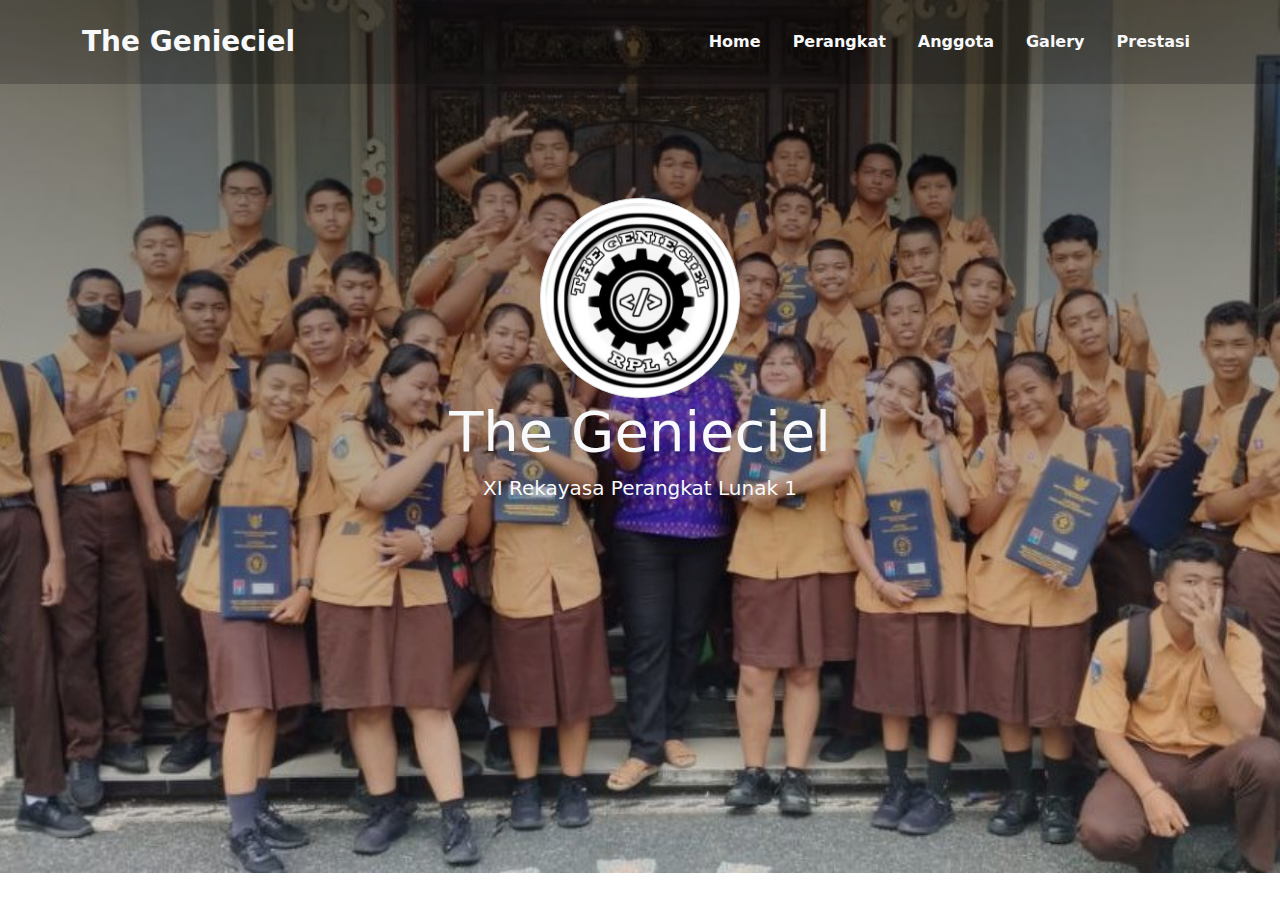
<file: index.html>
<!DOCTYPE html>
<html lang="en">
  <head>
    <meta charset="UTF-8" />
    <meta name="viewport" content="width=device-width, initial-scale=1.0" />
    <title>The Genieciel</title>
    <link rel="stylesheet" href="bootstrap-5.0.2-dist/css/bootstrap.min.css" />
    <link rel="stylesheet" href="style.css">
    <script src="bootstrap-5.0.2-dist/js/bootstrap.min.js"></script>
  </head>
  <body>
    <nav class="navbar navbar-expand-lg navbar-light position-absolute w-100 p-3">
      <div class="container">
        <a class="navbar-brand text-light fw-bold fs-3" href="#">The Genieciel</a>
        <button class="btn btn-light border-0 d-lg-none" type="button" data-bs-toggle="offcanvas" data-bs-target="#offcanvasRight" aria-controls="offcanvasRight">
          <span class="navbar-toggler-icon"></span>
        </button>

        <div class="offcanvas offcanvas-end" tabindex="-1" id="offcanvasRight" aria-labelledby="offcanvasRightLabel">
          <div class="offcanvas-header">
            <h5 id="offcanvasRightLabel">Offcanvas right</h5>
            <button type="button" class="btn-close text-reset" data-bs-dismiss="offcanvas" aria-label="Close"></button>
          </div>
          <div class="offcanvas-body bg-transparent">
            <a class="nav-link active" aria-current="page" href="home">Home</a>
            <a class="nav-link" href="#">Perangkat</a>
            <a class="nav-link" href="#">Anggota</a>
            <a class="nav-link disabled" href="#" tabindex="-1" aria-disabled="true">Galery</a>
            <a class="nav-link text-light fw-bold" href="#">Prestasi</a>
          </div>
        </div>
        <div class="collapse navbar-collapse" id="navbarNavAltMarkup">
          <div class="navbar-nav ms-auto gap-3 fs-6">
            <a class="nav-link active text-light fw-bold" aria-current="page" href="#">Home</a>
            <a class="nav-link text-light fw-bold" href="#">Perangkat</a>
            <a class="nav-link text-light fw-bold" href="#">Anggota</a>
            <a class="nav-link disabled text-light fw-bold" href="#" tabindex="-1" aria-disabled="true">Galery</a>
            <a class="nav-link text-light fw-bold" href="#">Prestasi</a>
          </div>
        </div>
      </div>
    </nav>
    <!-- Jumbotron -->
    <section class="jumbotron text-center bg-jumbotron">
      <img src="assets/Logo.jpg" alt="Genieciel" width="200" class="rounded-circle img-thumbnail mt-5" />
      <h1 class="display-4 text-light fw-normal">The Genieciel</h1>
      <p class="lead text-light fw-normal">XI Rekayasa Perangkat Lunak 1</p>
    </section>
  </body>
</html>
</file>
<file: style.css>
.navbar {
  background: rgba(0, 0, 0, 0.2);
}
.jumbotron {
  z-index: 2;
  padding-top: 150px;
}
.bg-jumbotron {
  background-image: linear-gradient(rgba(0, 0, 0, 0.5), rgba(0, 0, 0, 0.1)), url("assets/Genieciel.jpg");
  background-repeat: no-repeat;
  background-position: center;
  height: 97vh;
  background-size: cover;
}
.offcanvas-body {
  background: rgba(0, 0, 0, 0.147);
}
</file>
